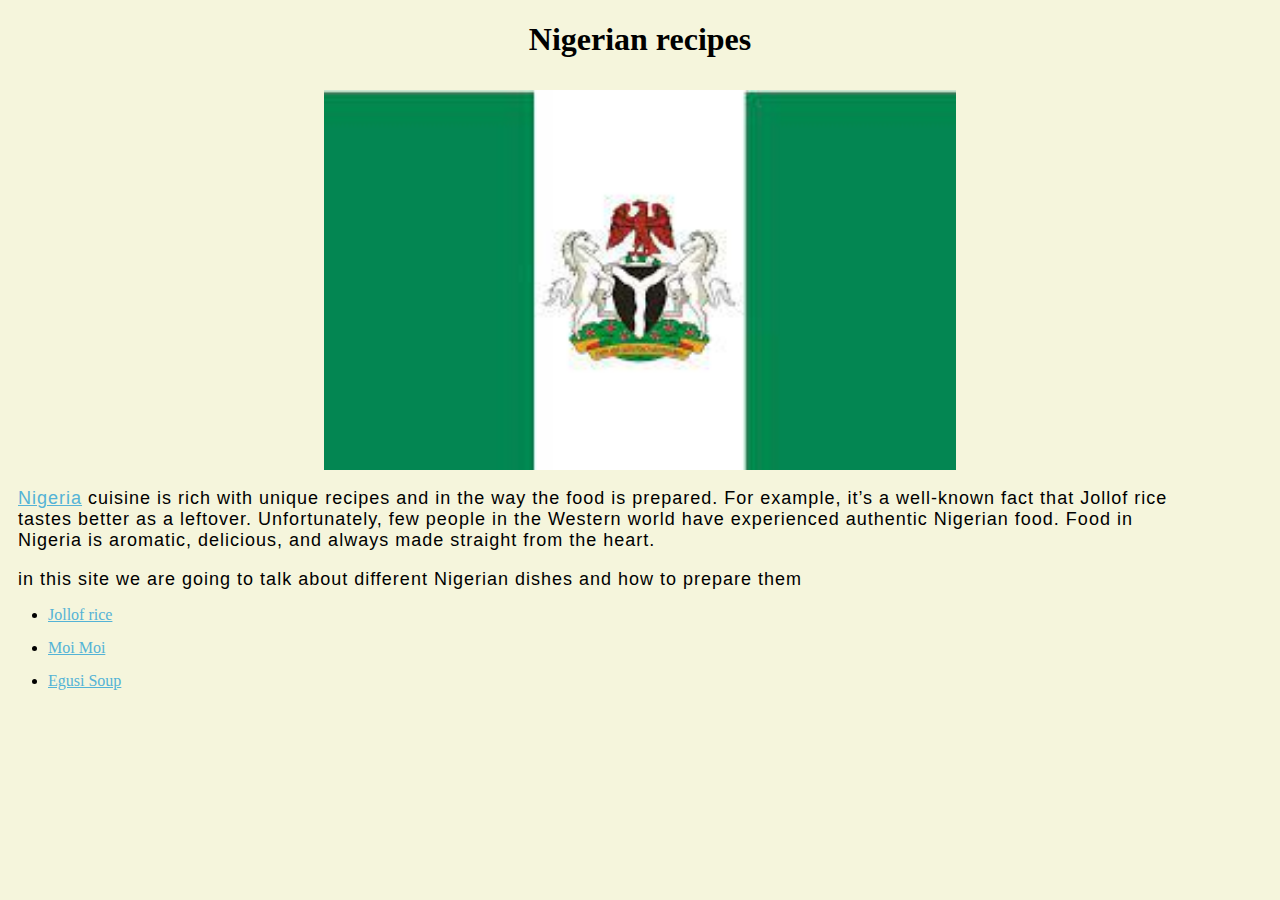
<file: index.html>
<!DOCTYPE html>
<html lang="en">
<head>
    <meta charset="UTF-8">
    <meta http-equiv="X-UA-Compatible" content="IE=edge">
    <meta name="viewport" content="width=device-width, initial-scale=1.0">
    <title>Nigerian recipes</title>
    <link href="indexstyle.css" rel="stylesheet">
</head>
<body>
    <div>
    <h1>Nigerian recipes</h1>
    <img src="[data-uri]" alt="picture of nigerian flag" class="center">
    <p><a href="https://en.wikipedia.org/wiki/Nigeria">Nigeria</a> cuisine is rich with unique recipes and in the way the food is prepared. For example, it’s a well-known fact that Jollof rice tastes better as a leftover.  Unfortunately, few people in the Western world have experienced authentic Nigerian food. Food in Nigeria is aromatic, delicious, and always made straight from the heart. </p>
    <p>in this site we are going to talk about different Nigerian dishes and how to prepare them</p>
    <ul>
        <li><a href="./recipes/jollof.html">Jollof rice</a></li>
        <li><a href="./recipes/moimoi.html">Moi Moi</a></li>
        <li><a href="./recipes/egusi.html">Egusi Soup</a></li>
    </ul>
    </div>
</body>
</html>
</file>
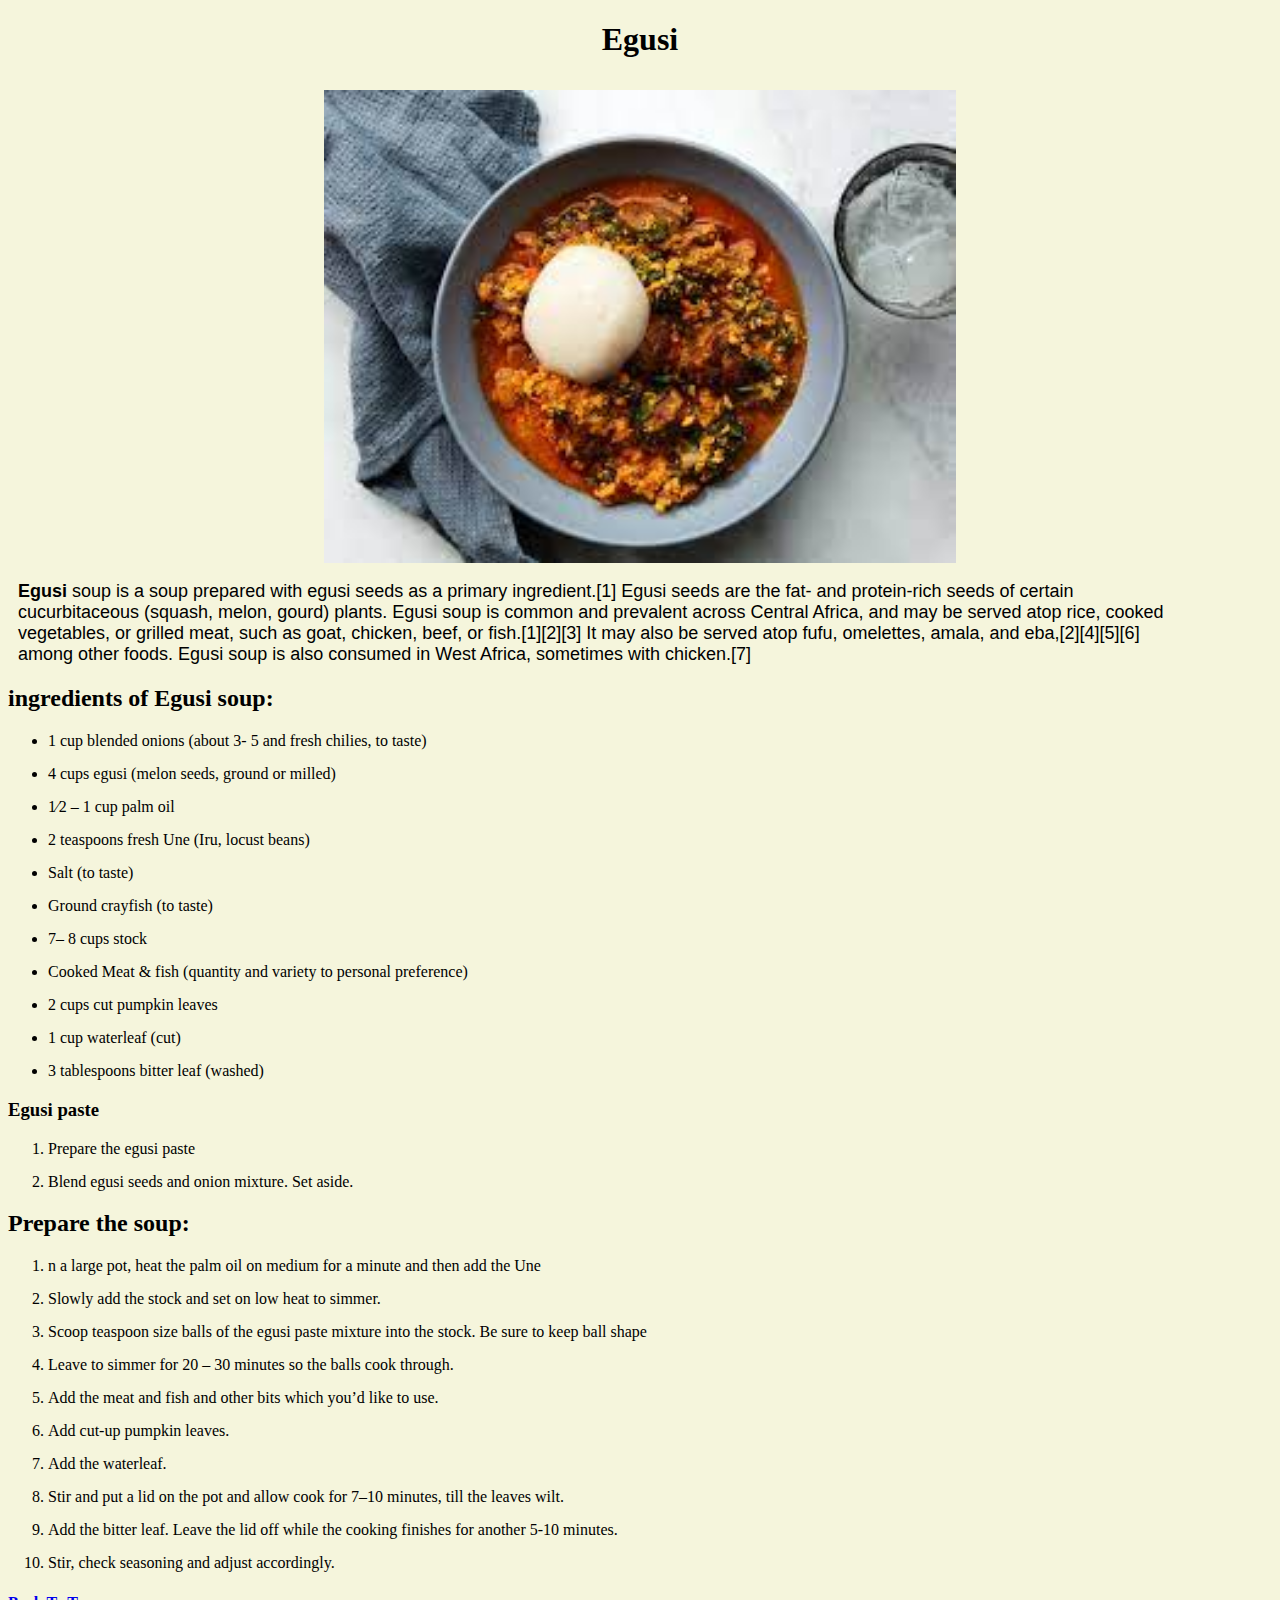
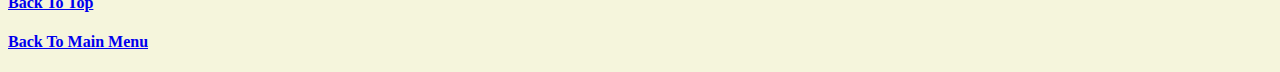
<file: recipes/egusi.html>
<!DOCTYPE html>
<html lang="en">
<head>
    <meta charset="UTF-8">
    <meta http-equiv="X-UA-Compatible" content="IE=edge">
    <meta name="viewport" content="width=device-width, initial-scale=1.0">
    <title>Nigerian recipes</title>
    <link href="recipe.css" rel="stylesheet">
</head>
<body>
    <h1>Egusi</h1>
    <img src="[data-uri]" alt="picture of egusi soup" class="center">
   
    <p><strong>Egusi</strong> soup is a soup prepared with egusi seeds as a primary ingredient.[1] Egusi seeds are the fat- and protein-rich seeds of certain cucurbitaceous (squash, melon, gourd) plants. Egusi soup is common and prevalent across Central Africa, and may be served atop rice, cooked vegetables, or grilled meat, such as goat, chicken, beef, or fish.[1][2][3] It may also be served atop fufu, omelettes, amala, and eba,[2][4][5][6] among other foods. Egusi soup is also consumed in West Africa, sometimes with chicken.[7]</p>
    
    <h2>ingredients of Egusi soup:</h2>
    <ul>
        <li>1 cup blended onions (about 3- 5 and fresh chilies, to taste)</li>
        
        <li>4 cups egusi (melon seeds, ground or milled)</li>
       
        <li>1⁄2 – 1 cup palm oil</li>
        
        <li>2 teaspoons fresh Une (Iru, locust beans)</li>
        
        <li>Salt (to taste)</li>
        
        <li>Ground crayfish (to taste)</li>
       
        <li>7– 8 cups stock</li>
        
        <li>Cooked Meat & fish (quantity and variety to personal preference)</li>
        
        <li>2 cups cut pumpkin leaves</li>
        
        <li>1 cup waterleaf (cut)</li>
        
        <li>3 tablespoons bitter leaf (washed)</li>
    </ul>
        
        <h3>Egusi paste</h3>
        <ol>
          <li>Prepare the egusi paste</li>
          <li>Blend egusi seeds and onion mixture. Set aside.</li>
        </ol>

        <h2>Prepare the soup:</h2>
        <ol>
            <li>n a large pot, heat the palm oil on medium for a minute and then add the Une</li>
            
            <li>Slowly add the stock and set on low heat to simmer.</li>
            
            <li>Scoop teaspoon size balls of the egusi paste mixture into the stock. Be sure to keep ball shape</li>
            
            <li>Leave to simmer for 20 – 30 minutes so the balls cook through.</li>
            
            <li>Add the meat and fish and other bits which you’d like to use.</li>
            
            <li>Add cut-up pumpkin leaves. </li>
            
            <li>Add the waterleaf.</li>
            
            <li>Stir and put a lid on the pot and allow cook for 7–10 minutes, till the leaves wilt.</li>
            
            <li>Add the bitter leaf.  Leave the lid off while the cooking finishes for another 5-10 minutes.</li>
            
            <li>Stir, check seasoning and adjust accordingly.</li>

        </ol>
    <a href="egusi.html">
    <h4>Back To Top</h4>
    </a>
    <a href="../index.html">
    <h4>Back To Main Menu</h4>
    </a>

</body>
</html>
</file>
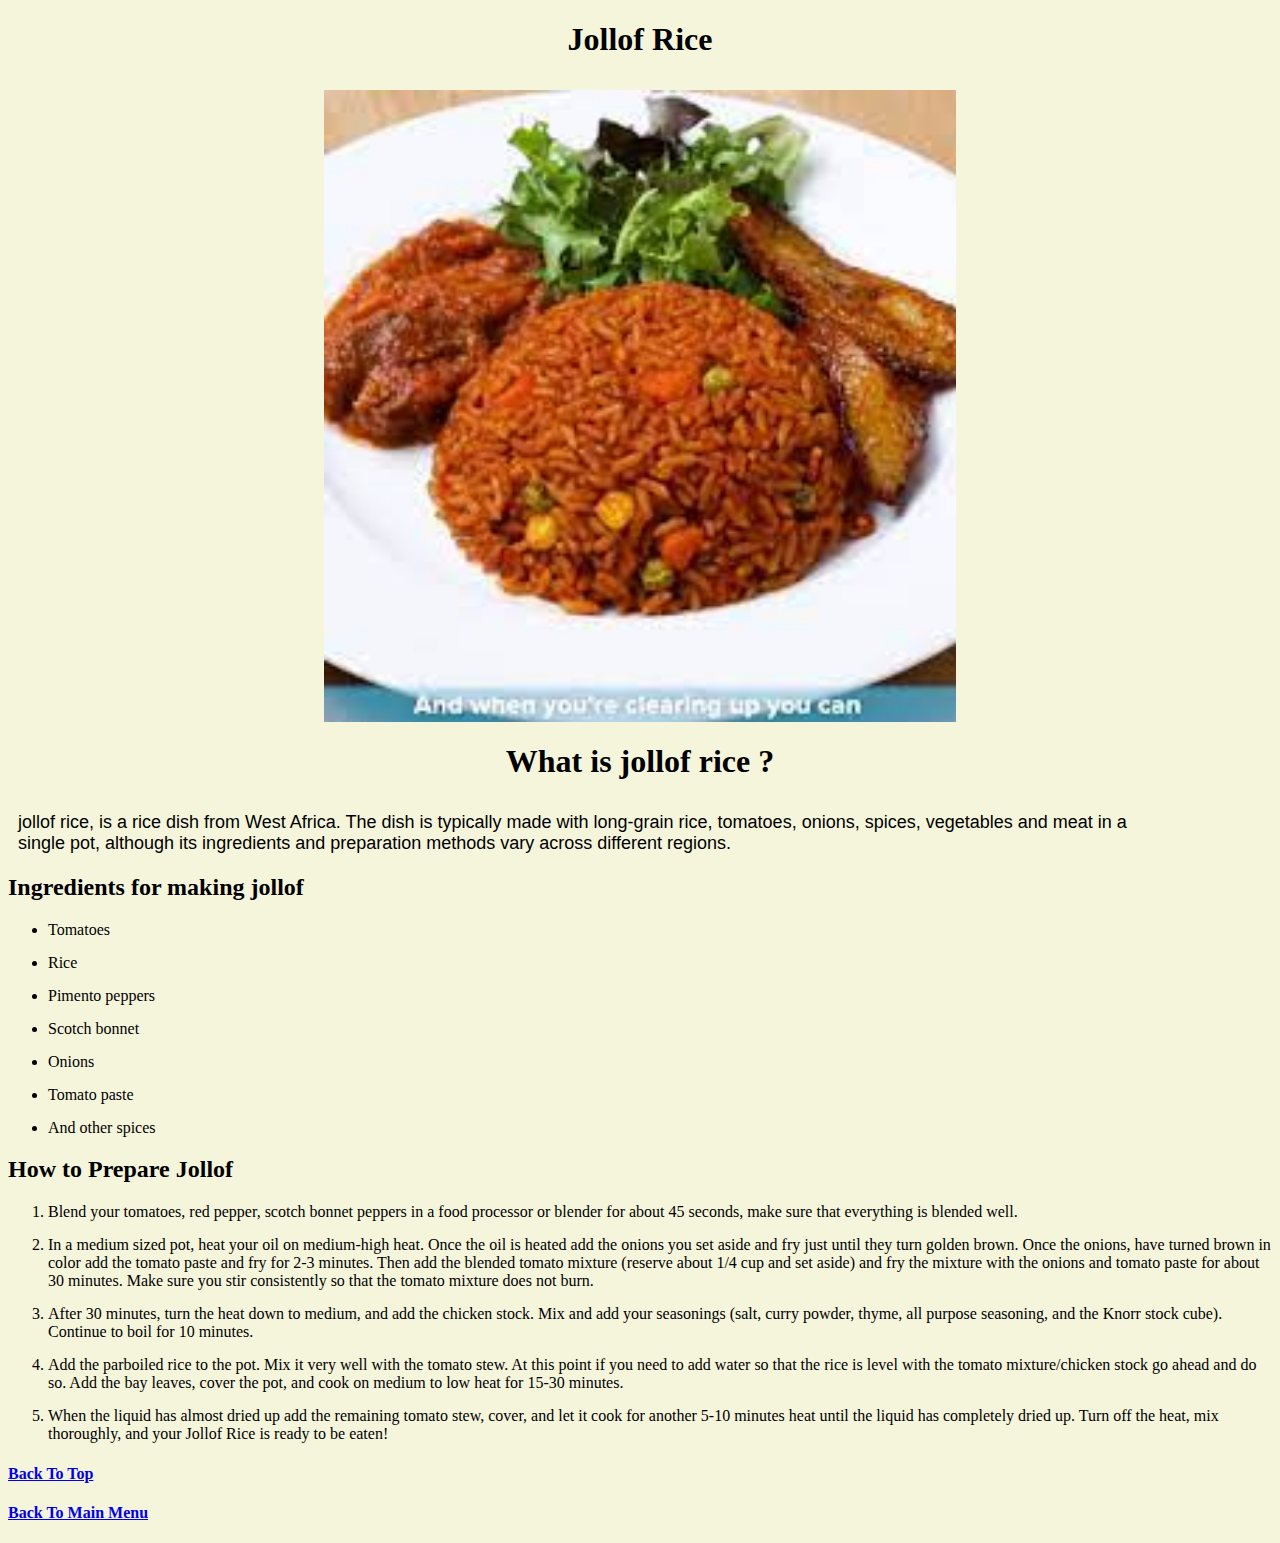
<file: recipes/jollof.html>
<!DOCTYPE html>
<html lang="en">
    <head>
        <meta charset="utt-8">
        <meta http-equiv="X-UA-Compatible" content="IE=edge">
        <meta name="viewport" content="width=device-width, initial-scale=1.0">
        <title>Nigeria recipes</title>
        <link href="recipe.css" rel="stylesheet">
     </head>
<body>
    <h1>Jollof Rice</h1>
    <img src="[data-uri]" class="center">
   
 <h1>What is jollof rice ?</h1>
    
    <P>jollof rice, is a rice dish from West Africa. The dish is typically made with long-grain rice, tomatoes, onions, spices, vegetables and meat in a single pot, although its ingredients and preparation methods vary across different regions.</P>
 <h2>Ingredients for making jollof</h2>
    <ul>
        <li>Tomatoes</li>
        <li>Rice</li>
        <li>Pimento peppers</li>
        <li>Scotch bonnet</li>
        <li>Onions</li>
        <li> Tomato paste</li>
        <li>And other spices</li>
    </ul>
    <h2>How to Prepare Jollof</h2>
    <ol>
        <li>Blend your tomatoes, red pepper, scotch bonnet peppers in a food processor or blender for about 45 seconds, make sure that everything is blended well.</li>

        <li>In a medium sized pot, heat your oil on medium-high heat. Once the oil is heated add the onions you set aside and fry just until they turn golden brown. Once the onions, have turned brown in color add the tomato paste and fry for 2-3 minutes. Then add the blended tomato mixture (reserve about 1/4 cup and set aside) and fry the mixture with the onions and tomato paste for about 30 minutes. Make sure you stir consistently so that the tomato mixture does not burn.</li>
        
        <li>After 30 minutes, turn the heat down to medium, and add the chicken stock. Mix and add your seasonings (salt, curry powder, thyme, all purpose seasoning, and the Knorr stock cube). Continue to boil for 10 minutes.</li>

        <li>Add the parboiled rice to the pot. Mix it very well with the tomato stew. At this point if you need to add water so that the rice is level with the tomato mixture/chicken stock go ahead and do so. Add the bay leaves, cover the pot, and cook on medium to low heat for 15-30 minutes.
        </li>

        <li>When the liquid has almost dried up add the remaining tomato stew, cover, and let it cook for another 5-10 minutes heat until the liquid has completely dried up. Turn off the heat, mix thoroughly, and your Jollof Rice is ready to be eaten!</li>
    </ol>
    <a href="jollof.html">
        <h4>Back To Top</h4>
        </a>
        <a href="../index.html">
        <h4>Back To Main Menu</h4>
        </a>

</body>
</html>
</file>
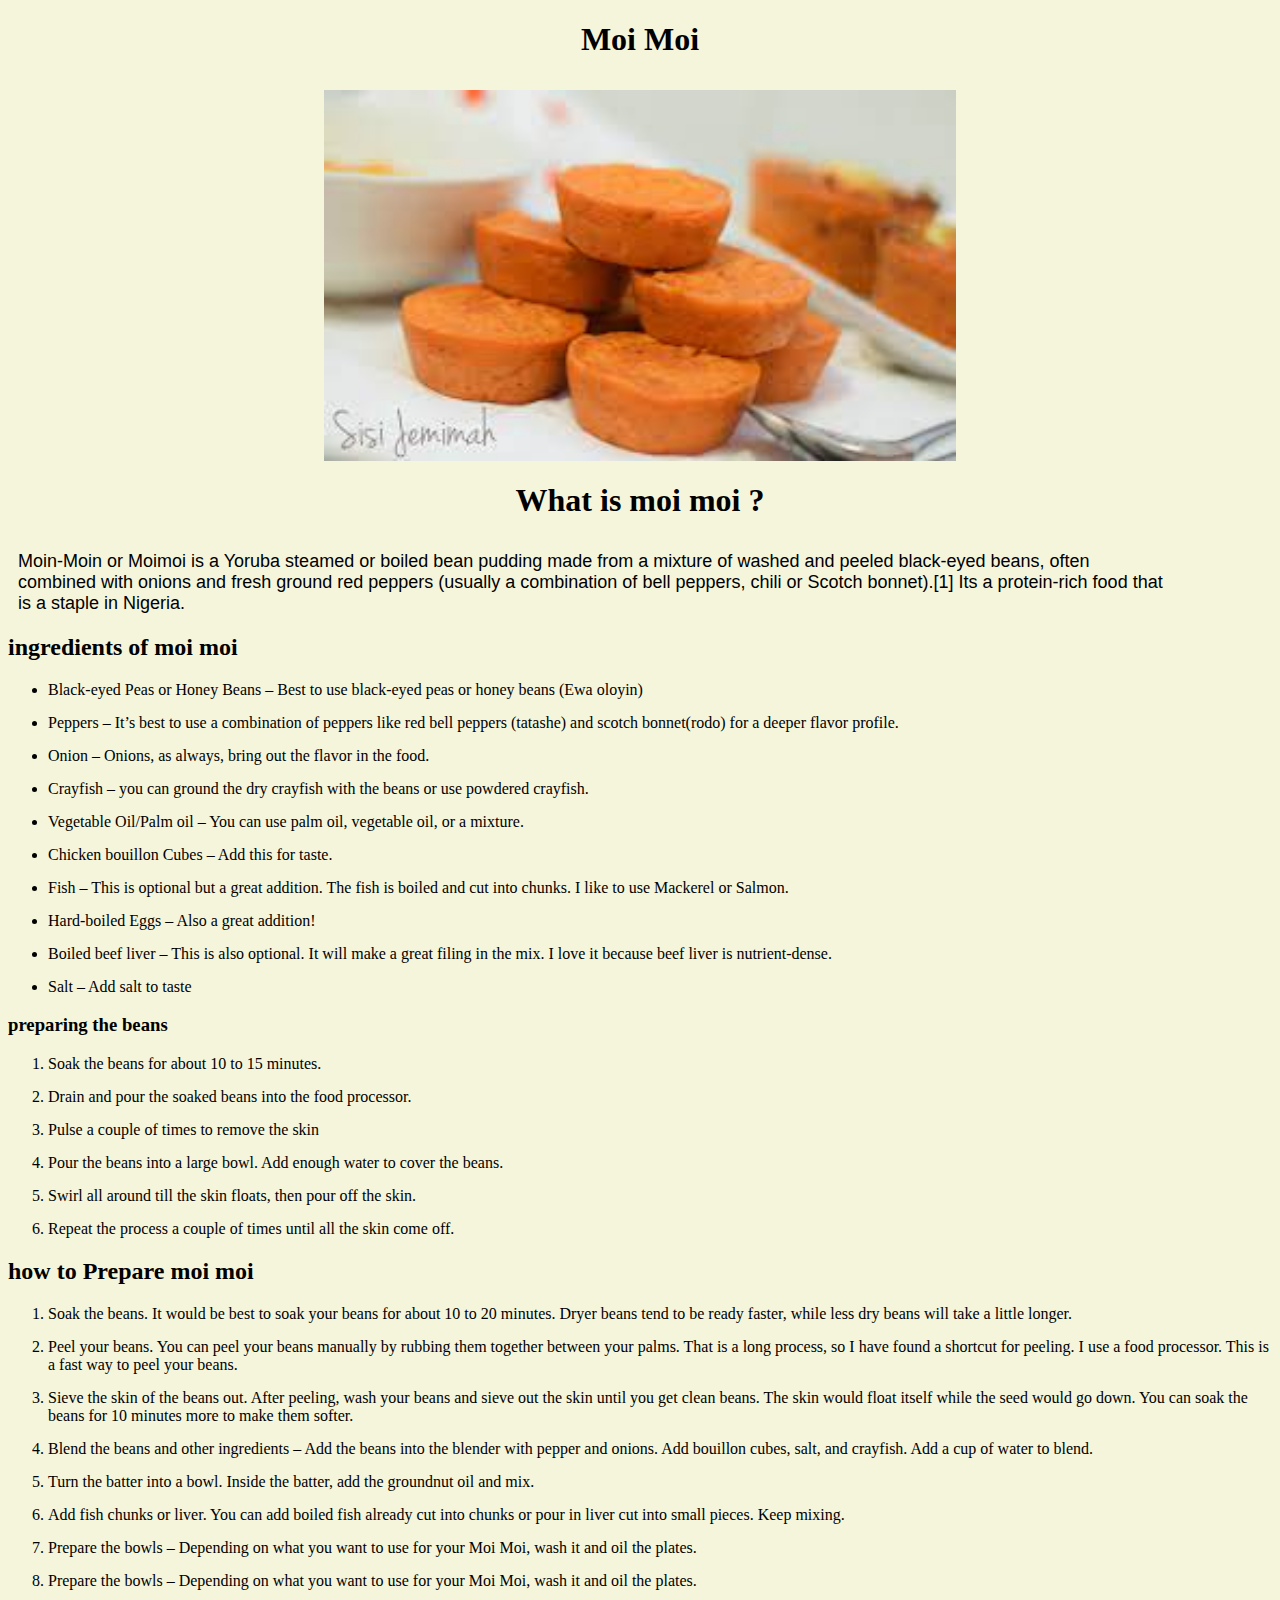
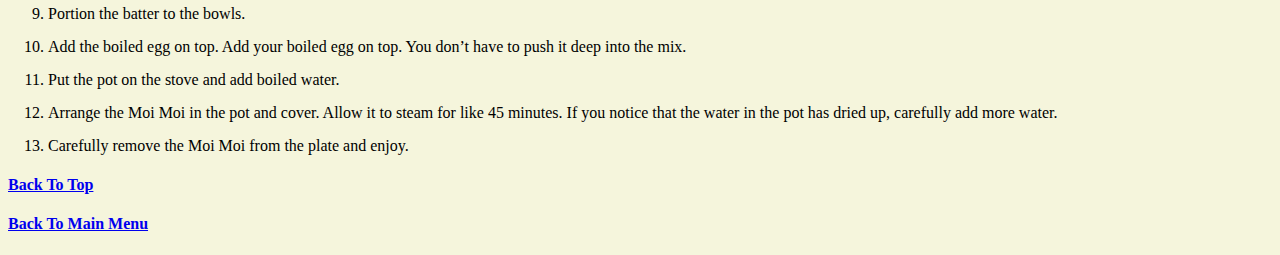
<file: recipes/moimoi.html>
<!DOCTYPE html>
<html lang="en">
<head>
    <meta charset="UTF-8">
    <meta http-equiv="X-UA-Compatible" content="IE=edge">
    <meta name="viewport" content="width=device-width, initial-scale=1.0">
    <title>Nigerian recipes</title>
    <link href="recipe.css" rel="stylesheet">
</head>
<body>
    <h1>Moi Moi</h1>
    <img src="[data-uri]" alt="image of moi moi" class="center">
    <h1>What is moi moi ?</h1>
    
        <P>Moin-Moin or Moimoi is a Yoruba steamed or boiled bean pudding made from a mixture of washed and peeled black-eyed beans, often combined with onions and fresh ground red peppers (usually a combination of bell peppers, chili or Scotch bonnet).[1] Its a protein-rich food that is a staple in Nigeria.</P>
    
    <h2>ingredients of moi moi</h2>
        <ul>
            <li class="list">Black-eyed Peas or Honey Beans – Best to use black-eyed peas or honey beans (Ewa oloyin)</li>
            
            <li>Peppers – It’s best to use a combination of peppers like red bell peppers (tatashe) and scotch bonnet(rodo) for a deeper flavor profile.</li>
            
            <li>Onion – Onions, as always, bring out the flavor in the food.</li>
            
            <li>Crayfish – you can ground the dry crayfish with the beans or use powdered crayfish.</li>
            
            <li>Vegetable Oil/Palm oil – You can use palm oil, vegetable oil, or a mixture.</li>
            
            <li>Chicken bouillon Cubes – Add this for taste.</li>
            
            <li>Fish – This is optional but a great addition. The fish is boiled and cut into chunks. I like to use Mackerel or Salmon.</li>
            
            <li>Hard-boiled Eggs – Also a great addition!</li>
            
            <li>Boiled beef liver – This is also optional. It will make a great filing in the mix. I love it because beef liver is nutrient-dense. </li>

            <li>Salt – Add salt to taste</li>
        </ul>
        
        <h3>preparing the beans</h3>
        
        <ol>
            <li>Soak the beans for about 10 to 15 minutes. </li>
            
            <li>Drain and pour the soaked beans into the food processor. </li>
            
            <li>Pulse a couple of times to remove the skin</li>
           
            <li>Pour the beans into a large bowl. Add enough water to cover the beans.</li>
            
            <li>Swirl all around till the skin floats, then pour off the skin.</li>
            
            <li>Repeat the process a couple of times until all the skin come off.</li>
        </ol>
        <h2>how to Prepare moi moi</h2>
        <ol>
            <li>Soak the beans. It would be best to soak your beans for about 10 to 20 minutes. Dryer beans tend to be ready faster, while less dry beans will take a little longer.</li>
            
            <li>Peel your beans. You can peel your beans manually by rubbing them together between your palms. That is a long process, so I have found a shortcut for peeling. I use a food processor. This is a fast way to peel your beans.</li>
            
            <li>Sieve the skin of the beans out. After peeling, wash your beans and sieve out the skin until you get clean beans. The skin would float itself while the seed would go down. You can soak the beans for 10 minutes more to make them softer.</li>
            
            <li>Blend the beans and other ingredients – Add the beans into the blender with pepper and onions. Add bouillon cubes, salt, and crayfish. Add a cup of water to blend.</li>
            
            <li>Turn the batter into a bowl. Inside the batter, add the groundnut oil and mix.</li>
            
            <li>Add fish chunks or liver. You can add boiled fish already cut into chunks or pour in liver cut into small pieces. Keep mixing.</li>
            
            <li>Prepare the bowls – Depending on what you want to use for your Moi Moi, wash it and oil the plates.</li>
            
            <li>Prepare the bowls – Depending on what you want to use for your Moi Moi, wash it and oil the plates.</li>
            
            <li>Portion the batter to the bowls. </li>
           
            <li>Add the boiled egg on top. Add your boiled egg on top. You don’t have to push it deep into the mix.</li>
            
            <li>Put the pot on the stove and add boiled water.</li>
            
            <li>Arrange the Moi Moi in the pot and cover. Allow it to steam for like 45 minutes. If you notice that the water in the pot has dried up, carefully add more water.</li>
            
            <li>Carefully remove the Moi Moi from the plate and enjoy.</li>
        </ol>
        <a href="moimoi.html">
            <h4>Back To Top</h4>
            </a>
            <a href="../index.html">
            <h4>Back To Main Menu</h4>
            </a>
</body>
</html>
</file>
<file: indexstyle.css>
.center {
    display: block;
    margin-left: auto;
    margin-right: auto;
    width: 50%;}

body{background-color: beige;}

     
h1 {padding-bottom: 10px;
    text-align: center;
    }

li {margin-bottom: 15px;}

p {padding-left: 10px;
    padding-right: 100px;
    font-size: large;
    font-family: Arial, Helvetica, sans-serif;
    margin-bottom: 10px;
    letter-spacing: 1px;}

a:hover {box-shadow: inset 200px 0 0 0 #54b3d6;
    color: white}

a {
    box-shadow: inset 0 0 0 0 #54b3d6;
    color: #54b3d6;
    margin: 0 -.25rem;
    padding: 0 .25rem;
    transition: color .3s ease-in-out, box-shadow .3s ease-in-out;}

a:visited {color: purple;}
</file>
<file: recipes/recipe.css>
li {margin-bottom: 15px;}

.center {
   display: block;
   margin-left: auto;
   margin-right: auto;
   width: 50%;}

body{background-color: beige;}

    
h1 {padding-bottom: 10px;
   text-align: center;}

p {padding-left: 10px;
   padding-right: 100px;
   font-size: large;
   font-family: Arial, Helvetica, sans-serif;}

a:hover {box-shadow: inset 200px 0 0 0 #54b3d6;
   color: blue}

a:visited {color: purple;}
</file>
